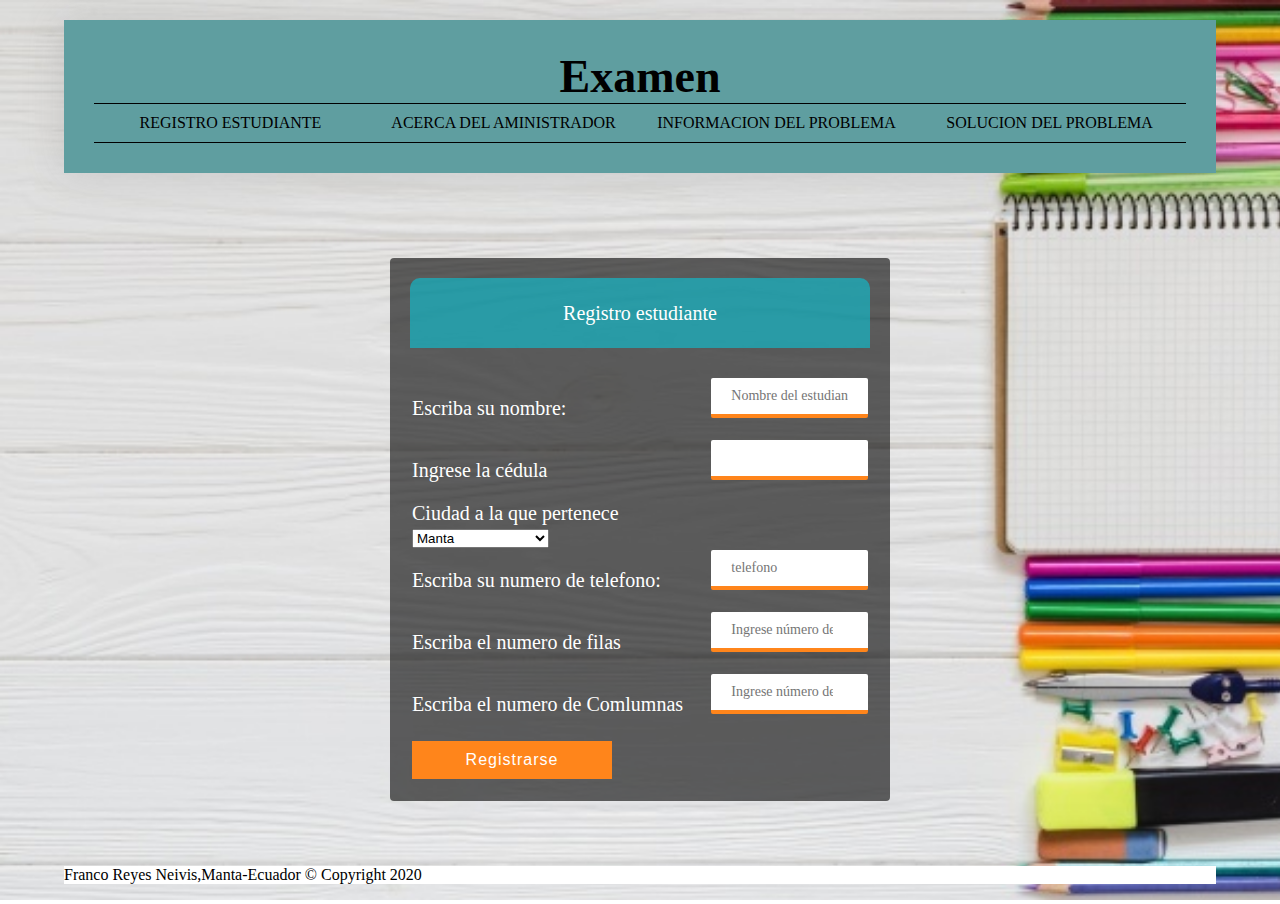
<file: index.html>
<!DOCTYPE html>
<html lang="en">
<head>
    <meta charset="UTF-8">
    <meta name="viewport" content="width=device-width, initial-scale=1.0">
    <title>Registro de usuario</title>
    <script src="./javaScript/validacion.js"></script>
    <link rel="stylesheet" href="./css/ingreso.css">
</head>
<body>
    <div class="contenedor">
    <header class="header">
        <nav id="nav" class="nav1">
            <div class="contenedor-nav">
               <a href="inicio.html" class="titulo"><p><b>Examen</b></p></a>
                <div class="enlace" id="enlace">
    
                    <a href="index.html">Registro estudiante</a>
                    <a href="alumna.html"  >Acerca del aministrador</a>
                    <a href="problematica.html" >Informacion del problema</a>
                    <a href="tablas.html" >Solucion del problema</a>
                </div> 
            
            </div>
        </nav>
    </header>
    <main class="contenido">
        <form action="inicio.html">
            <div class="contenedor-form"> 
                <h2 class="form--titulo">Registro estudiante</h2>
                    <form action="index.html" method="get" name="registros" id="registros">
        
                        <table>

                            <tr>
                                <td> <label for="txtnombre">Escriba su nombre:</label></td>
                                <td><input type="text"  class="formulario" name="nombre" placeholder="Nombre del estudiante" id="nombre" required ></td>
                                    <div  class="mensaje" id="mensajeNombre"></div>
                            </tr>

                             <tr>
                                <td><label for="txtcedula">Ingrese la cédula</label></td>
                                <td><input type="text"  class="formulario" id="txtcedula">
                                    <div  class="mensaje"id="mensajeCedula"></div></td>
                            </tr>

                            <tr>
                                <td>
                                    <label for="txtCiudad"> Ciudad a la que pertenece
                                        <select name="ciudades" id="">
                                            <option value="1">Manta</option>
                                            <option value="2">Chone</option>
                                            <option value="3">Portoviejo</option>
                                            <option value="4">Bahia de Caraquez</option>
                                            <option value="5">Carmen</option>
                                            <option value="6">Flavio Alfaro</option>
                                            <option value="7">Calceta</option>
                                            <option value="8"> Montecristi</option>
                                            <option value="9">Pedernales</option>
                                            <option value="10">Jipijapa</option>
                                        </select>
                                </td>
                            </tr>

                            <tr >
                                <td><label for="txtfelefono">Escriba su numero de telefono:</label></td>
                                <td><input type="text" name="telefono" id="telefono" placeholder="telefono" class="input-48">
                                    <div  class="mensaje" id="mensajetelefono"></div></td>
                            </tr>

                            <tr >
                                <td><label for="nFilas">Escriba el numero de filas</label></td>
                                <td><input class="formulario" type="number" id="nFilas" placeholder="Ingrese número de filas" required>
                                    <div class="mensaje" id="mensajeFilas"></div></td>
                            </tr>

                            <tr >
                                <td><label for="nColumnas">Escriba el numero de Comlumnas</label></td>
                                <td><input class="formulario" type="number" id="nColumnas" placeholder="Ingrese número de Columnas" required>
                                    <div  class="mensaje"id="mensajeColumnas"></div></td>
                            </tr>

                            <tr >
                                <td><button  class="button" id="btnRegistrarse">Registrarse</button></td>
                            </tr>



                        </table>
                    </form>
            </div>
        </form>

       

</main>

<footer class="footer">
    <nav>
        <p>Franco Reyes Neivis,Manta-Ecuador © Copyright  2020 </p>
    </nav>
</footer>  

</body>
</html>
</file>
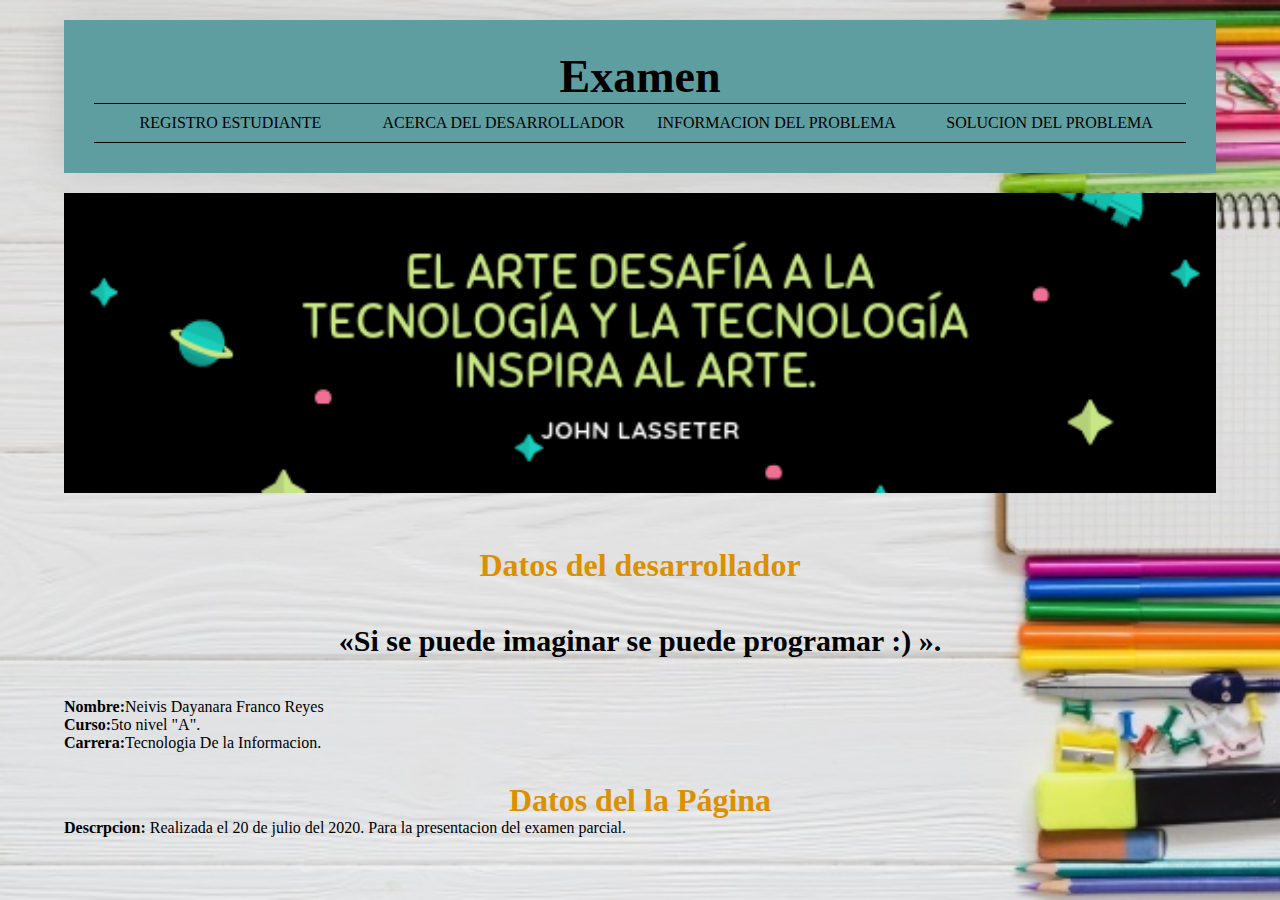
<file: alumna.html>
<!DOCTYPE html>
<html lang="en">
<head>
    <meta charset="UTF-8">
    <meta name="viewport" content="width=device-width, initial-scale=1.0">
    <title>desarrollador</title>
    <link rel="stylesheet" href="./css/alumna.css">
</head>
<body>
    <div class="contenedor">
        <header class="header">
            <nav id="nav" class="nav1">
                <div class="contenedor-nav">
                   <a href="inicio.html" class="titulo"><p><b>Examen</b></p></a>
                    <div class="enlace" id="enlace">
        
                        <a href="index.html">Registro estudiante</a>
                        <a href="alumna.html"  >Acerca del desarrollador</a>
                        <a href="problematica.html" >Informacion del problema</a>
                        <a href="tablas.html" >Solucion del problema</a>
                    </div> 
                
                </div>
            </nav>
        </header>
        <article class="articulo destacado">
            <img src="./imagenes/web.png" alt="">
        </article>
        <main class="contenido">

            <h1 class="titulo2">Datos del desarrollador</h1>
              <h2> «Si se puede imaginar se puede programar :) ».</h2> 
                <div class="decripcion">
                    <strong>Nombre:</strong>Neivis Dayanara Franco Reyes <br>
                    <strong>Curso:</strong>5to nivel "A".<br>
                    <strong>Carrera:</strong>Tecnologia  De la Informacion.<br>
                </div>

                <h1 class="titulo2">Datos del  la Página</h1>
            
                <div class="decripcion">
                    <strong>Descrpcion:</strong> 
                    Realizada el 20 de julio del 2020.
                    Para la presentacion del examen parcial.
                    
                </div>
                
        
        
        </main>
    
    
    </div>   
</body>
</html>
</file>
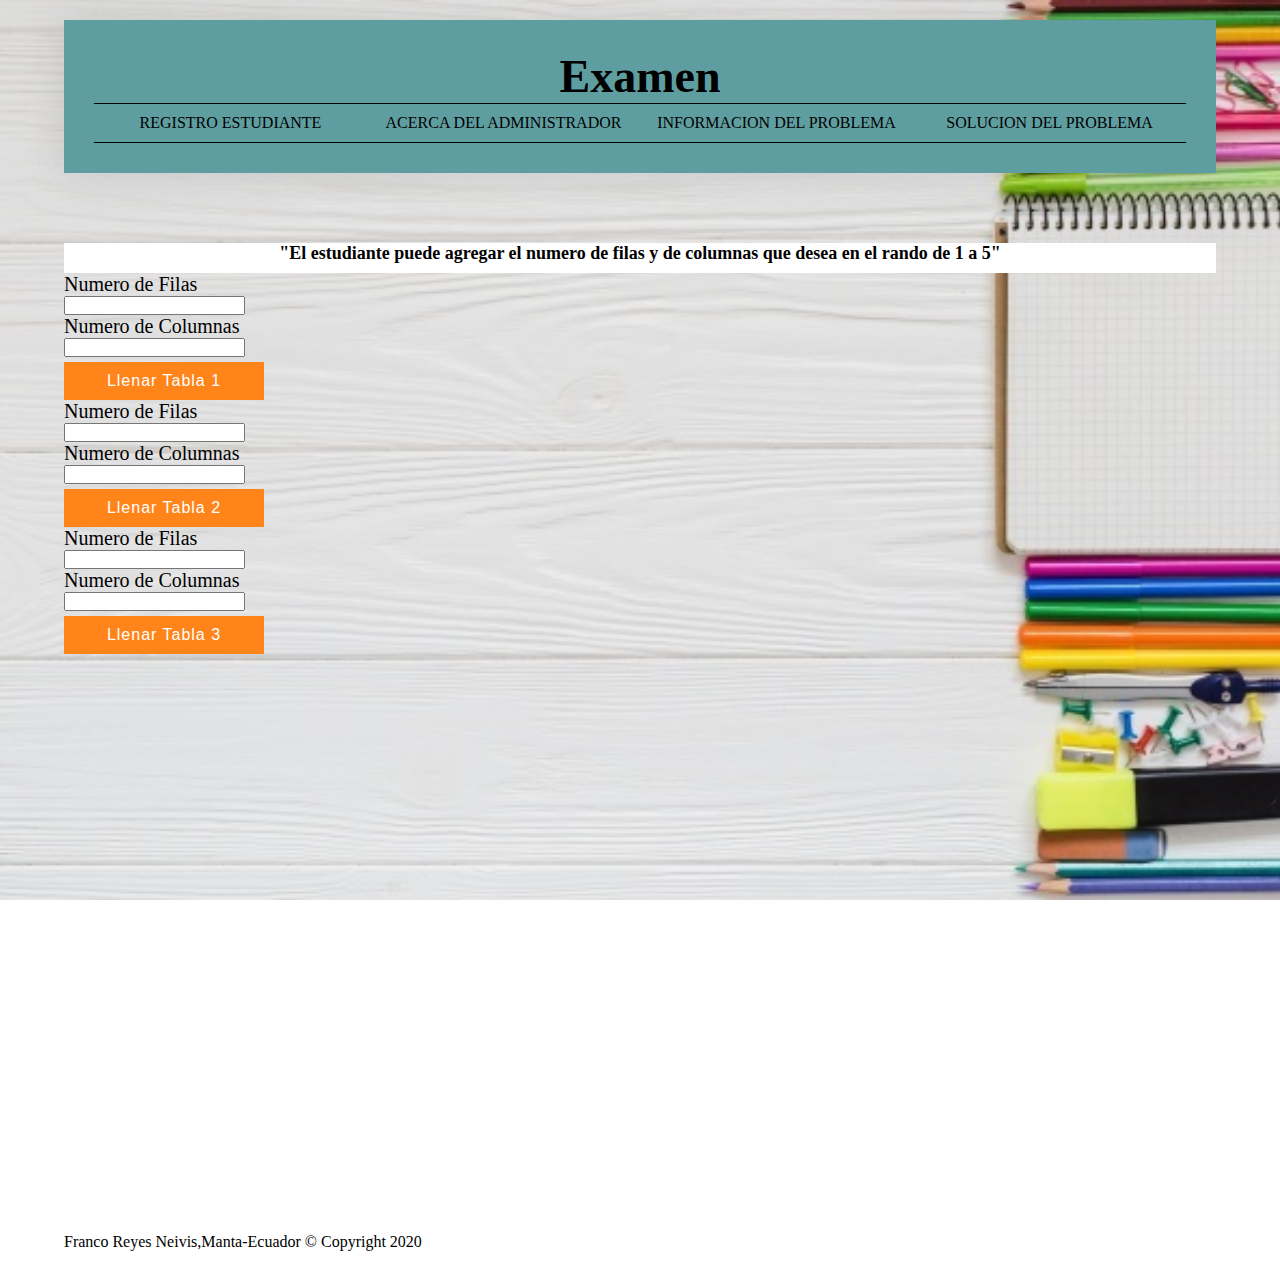
<file: problematica.html>
<!DOCTYPE html>
<html lang="en">
<head>
    <meta charset="UTF-8">
    <meta name="viewport" content="width=device-width, initial-scale=1.0">
    <title>Problematica</title>
    <link rel="stylesheet" href="./css/estilo.css">
    <script src="./javaScript/problematica.js"></script>
</head>
<body>
    <div class="contenedor">
        <header class="header">
            <nav id="nav" class="nav1">
                <div class="contenedor-nav">
                   <a href="inicio.html" class="titulo"><p><b>Examen</b></p></a>
                    <div class="enlace" id="enlace">
        
                        <a href="index.html">Registro estudiante</a>
                        <a href="alumna.html"  >Acerca del administrador</a>
                        <a href="problematica.html" >Informacion del problema</a>
                        <a href="tablas.html" >Solucion del problema</a>
                    </div> 
                
                </div>
            </nav>
        </header>

        <main class="contenido">
            <div class="titulo2">
            <h2 >"El estudiante puede agregar el numero de filas y de columnas que desea  en el rando de 1 a 5"</h2>
            </div>
            <section class="tabla">
                    <label for="txtFilas">Numero de Filas</label>
                        <input type="text" id="nFilas1">
                    <label for="columnas">Numero de Columnas</label>
                        <input type="text" id="nColumnas1">
                    <div id="mensajeTabla1"></div>
                    <button id="btnGenerar">Llenar Tabla 1</button>
                    <div id="mostrarTabla1"></div>
                
            </section>


            <section class="tabla1">
                    <label for="txtFilas">Numero de Filas</label>
                        <input type="text" id="nFilas2">
                    <label for="txtcolumnas">Numero de Columnas</label>
                        <input type="text" id="nColumnas2">
                    <div id="mensajeTabla2"></div>
                    <button id="btnGenerar2">Llenar Tabla 2</button>
                    <div id="mostrarTabla2"></div>
            </section>
    

            <section class="tabla1">
                <label for="txtFilas">Numero de Filas</label>
                    <input type="text" id="nFilas3">
                <label for="txtcolumnas">Numero de Columnas</label>
                    <input type="text" id="nColumnas3">
                <div id="mensajeTabla3"></div>
                <button id="btnGenerar3">Llenar Tabla 3</button>
                <div id="mostrarTabla3"></div>
        </section>

            
        </main>
            <footer class="footer">
                <nav>
                <p>Franco Reyes Neivis,Manta-Ecuador © Copyright  2020 </p>
                </nav>
            </footer>
</div>
    
</body>
</html>
</file>
<file: css/ingreso.css>
:root{
    --color1: rgb(219,144,.5);
    --color2: rgba(23, 180, 83, 0.877);
    --color3: rgba(11,194,211, 0.623);
    --fondo: #f2f2f2;
    --titulos: 3.75rem;
    --margenes: 1.875rem;
    --espacios: 0.625rem;
    --espacios-contenido:2.8125rem;
  }
* {
	margin: 0;
	padding: 0;
	box-sizing: border-box;
}

body {
	background: url(../imagenes/portada.jpg);
    background-size: cover;
    background-attachment: fixed;
    font-family: Roboto;
}


.contenedor {
	width: 90%;
	max-width: 75em;
	margin: 1.25em auto;
	display: grid;
	grid-gap: 1.25em;
	grid-template-columns: repeat(3, 1fr);
	grid-template-rows: repeat(4, auto);
	grid-template-areas:
		'header			header    header'
		'destacado		destacado  destacado'
		'contenido		contenido  contenido'
		'footer	 		footer 	 footer';
}

/* ---------- HEADER ----------*/
.header {
	grid-area: header;
	padding: 1.875em;
    background: cadetblue;
    background-size: cover;  
    background-attachment: fixed;
    background-position: center;
    background-size: cover;  
	box-shadow: 0px 0px 40px rgba(102, 102, 102, 0.2);
}


.contenedor-nav .titulo {
    text-decoration: none; 
    color: black;
}
.titulo p{
    font-size: 2.875em;
    text-align: center;
}


.enlace {
	border-top: 1px solid #000;
	border-bottom: 1px solid #000;
	display: flex;
	justify-content: space-between;
}

.enlace a {
	padding: 0.625em;
	color: #000;
	display: block;
	text-decoration: none;
	text-transform: uppercase;
	font-weight: 200;
	width: 100%;
	text-align: center;
	transition: 0.2s ease all;
	font-size: 1em;
}

.enlace a:hover {
	background: #000;
	color: #fff;
}
/*****************************************************/


/*---------- CONTENIDO ----------*/
.contenido {
    grid-area: contenido;

    
	

}
.contenido label{
	font-size: 20px;
	color:white;
    display: inline;    
}

.contenido button {
    background: #ff851b;
    color: #fff;
    border: none;
    width: 200px;
    padding: 10px 0;
    font-weight: normal;
    letter-spacing: 1px;
    font-size: 16px;
	cursor: pointer;
	text-align: center;
    transition: all .5s ease;
    margin-top: 5px;
}
.mensaje{
    color: red;
    display: block;
    background: white;
}

.contenido button:hover
{
    background: rgba(0, 117, 118, 0.7);
    
}

.contenedor-form{
    position: relative;
    padding: 20px;
    margin: auto;
    background: rgba(0, 0, 0, .6);
    width: 600px;
    max-width: 500px;
    margin: 45px auto;
    color: #fff;
    border-radius: 4px;

}
.form--titulo
{
    background: rgba(11,194,211, 0.623);
    text-align: center;
    color: white;
    padding: 0.9375rem;
    font-weight: 100;
    font-size: 1.875rem;
    border-top-left-radius: 10px;
    border-top-right-radius: 10px;
    margin-bottom: var(--espacios-contenido);
}

.contenedor-form h2{
    margin: 0 0 28px 0;
    font-size: 20px;
    font-weight: 400;
    line-height: 2;

}
.contenedor-form input[type="text"],
.contenedor-form input[type="number"]{
    outline: none;
    background: white;
    display: 10px 15px;
    width: 100%;
    padding: 10px 20px;
    color:black;
    border: none;
    border-radius: 2px;
    border-bottom: 4px solid #ff851b ;
    font-family: Roboto;
    font-size: 14px;
    font-weight: normal;
    margin: 0 0 20px 0 ;
    transition: all .5s ease;

}
.contenedor-form input[type="text"]:focus,
.contenedor-form input[type="number"]:focus{
border-bottom: 4px solid #0075d9;

}

/*---------- FOOTER ----------*/
.contenedor .footer {
 
    grid-area: footer;

    background: white;
}
.footer div{
    margin-top: 20px;
}
@media (max-width: 892px)
{
	body
	{
		font-size: 16px;
	}
	
	.contenedor{
		grid-template-areas:
		'header			header   	header'
		'destacado		destacado 	destacado'
		'contenido		contenido 	contenido'
		'aside	 		aside 		aside'
		'footer	 		footer 		footer';
	}
	video{
		width:500px; 
		height: 400px;
	}
}
/**********table*********/
@media (max-width: 682px)
{
.articulo.destacado{
	grid-template-columns: 1fr;
}
.articulo.destacado .contenedor-thumbnail {
	height: 14em;
}

}
/********** celular**************/
@media (max-width: 576px)
{

	.contenedor {
		width: 90%;
		max-width: 75em;
		margin: 1.25em auto;
		display: grid;
		grid-gap: 1.25em;
		grid-template-columns: repeat(1, 1fr);
		grid-template-rows: repeat(5, auto);
		grid-template-areas:
			'header'
			'destacado '
			'contenido '
			'aside '
			'footer	 ';
    }
}
</file>
<file: css/alumna.css>
:root{
    --color1: rgb(219,144,.5);
    --color2: rgba(23, 180, 83, 0.877);
    --color3: rgba(11,194,211, 0.623);
    --fondo: #f2f2f2;
    --titulos: 3.75rem;
    --margenes: 1.875rem;
    --espacios: 0.625rem;
    --espacios-contenido:2.8125rem;
  }
* {
	margin: 0;
	padding: 0;
	box-sizing: border-box;
}

body {
	background: url(../imagenes/portada.jpg);
    background-size: cover;
    background-attachment: fixed;
    font-family: Roboto;
}

img {
	width: 100%;
	height: 100%;
	object-fit: cover;
}

a {
	text-decoration: none;
}

.contenedor {
	width: 90%;
	max-width: 75em;
	margin: 1.25em auto;
	display: grid;
	grid-gap: 1.25em;
	grid-template-columns: repeat(3, 1fr);
	grid-template-rows: repeat(4, auto);
	grid-template-areas:
		'header			header    header'
		'destacado		destacado  destacado'
		'contenido		contenido  contenido'
		'footer	 		footer 	 footer';
}

/* ---------- HEADER ----------*/
.header {
	grid-area: header;
	padding: 1.875em;
    background: cadetblue;
    background-size: cover;  
    background-attachment: fixed;
    background-position: center;
    background-size: cover;  
	box-shadow: 0px 0px 40px rgba(102, 102, 102, 0.2);
}


.contenedor-nav .titulo {
    text-decoration: none; 
	color: black;
	
}
.titulo p{
    font-size: 2.875em;
    text-align: center;
}


.enlace {
	border-top: 1px solid #000;
	border-bottom: 1px solid #000;
	display: flex;
	justify-content: space-between;
}

.enlace a {
	padding: 0.625em;
	color: #000;
	display: block;
	text-decoration: none;
	text-transform: uppercase;
	font-weight: 200;
	width: 100%;
	text-align: center;
	transition: 0.2s ease all;
	font-size: 1em;
}

.enlace a:hover {
	background: #000;
	color: #fff;
}
/*****************************************************/
.articulo.destacado {
	grid-area: destacado;
}
.articulo.destacado img {
    height: 300px;
    width: 100%;
}


/*---------- CONTENIDO ----------*/
.contenido {
    grid-area: contenido;
	


}
.contenido h1{
	font-size:Roboto;
	color: var(--color1);
	margin-top: 30px;
	text-align: center;

}
.contenido h2{ text-align: center; font-size: 30px; margin: 40px;}
.descripcion {
    background: #fff;
    margin-top: 40px;
    margin-left: 50px;
    display: block;
    font-size: 20px;

}


/*---------- FOOTER ----------*/
.contenedor .footer {
 
    grid-area: footer;
    background: white;
}
@media (max-width: 892px)
{
	body
	{
		font-size: 16px;
	}
	
	.contenedor{
		grid-template-areas:
		'header			header   	header'
		'destacado		destacado 	destacado'
		'contenido		contenido 	contenido'
		'aside	 		aside 		aside'
		'footer	 		footer 		footer';
	}
	video{
		width:500px; 
		height: 400px;
	}
}
/**********table*********/
@media (max-width: 682px)
{
.articulo.destacado{
	grid-template-columns: 1fr;
}
.articulo.destacado .contenedor-thumbnail {
	height: 14em;
}

}
/********** celular**************/
@media (max-width: 576px)
{

	.contenedor {
		width: 90%;
		max-width: 75em;
		margin: 1.25em auto;
		display: grid;
		grid-gap: 1.25em;
		grid-template-columns: repeat(1, 1fr);
		grid-template-rows: repeat(5, auto);
		grid-template-areas:
			'header'
			'destacado '
			'contenido '
			'aside '
			'footer	 ';
    }
}
</file>
<file: css/estilo.css>
:root{
    --color1: rgb(219,144,.5);
    --color2: rgba(23, 180, 83, 0.877);
    --color3: rgba(11,194,211, 0.623);
    --fondo: #f2f2f2;
    --titulos: 3.75rem;
    --margenes: 1.875rem;
    --espacios: 0.625rem;
    --espacios-contenido:2.8125rem;
  }
* {
	margin: 0;
	padding: 0;
	box-sizing: border-box;
}

body {
	background: url(../imagenes/portada.jpg);
    background-size: cover;
    background-attachment: fixed;
    font-family: Roboto;
}

img {
	width: 100%;
	height: 100%;
	object-fit: cover;
}

a {
	text-decoration: none;
}

.contenedor {
	width: 90%;
	max-width: 75em;
	margin: 1.25em auto;
	display: grid;
	grid-gap: 1.25em;
	grid-template-columns: repeat(3, 1fr);
	grid-template-rows: repeat(4, auto);
	grid-template-areas:
		'header			header    header'
		'destacado		destacado  destacado'
		'contenido		contenido  contenido'
		'footer	 		footer 	 footer';
}

/* ---------- HEADER ----------*/
.header {
	grid-area: header;
	padding: 1.875em;
    background: cadetblue;
    background-size: cover;  
    background-attachment: fixed;
    background-position: center;
    background-size: cover;  
	box-shadow: 0px 0px 40px rgba(102, 102, 102, 0.2);
}


.contenedor-nav .titulo {
    text-decoration: none; 
	color: black;
	
}
.titulo p{
    font-size: 2.875em;
    text-align: center;
}


.enlace {
	border-top: 1px solid #000;
	border-bottom: 1px solid #000;
	display: flex;
	justify-content: space-between;
}

.enlace a {
	padding: 0.625em;
	color: #000;
	display: block;
	text-decoration: none;
	text-transform: uppercase;
	font-weight: 200;
	width: 100%;
	text-align: center;
	transition: 0.2s ease all;
	font-size: 1em;
}

.enlace a:hover {
	background: #000;
	color: #fff;
}
/*****************************************************/


/*---------- CONTENIDO ----------*/
.contenido {
    grid-area: contenido;
	width: 100%;
	height: 1000px;
	

}
.contenido h1{
	font-size:Roboto;
	color: var(--color1);
	margin-top: 30px;
	text-align: center;

}
.contenido h2{
	font-family:Roboto;
	margin-top: 30px;
	text-align: center;
	font-size: 18px;
	background: white;
	width: 100%;
	height: 30px;



}
.contenido label{
	font-size: 20px;
	color: black;
	display: block;}

.contenido button {
    background: #ff851b;
    color: #fff;
    border: none;
    width: 200px;
    padding: 10px 0;
    font-weight: normal;
    letter-spacing: 1px;
    font-size: 16px;
	cursor: pointer;
	text-align: center;
    transition: all .5s ease;
    margin-top: 5px;
}

.contenido button:hover
{
    background: rgba(0, 117, 118, 0.7);
    
}
/*---------- SIDEBAR ----------*/
.sidebar {
    grid-area: aside;
    background: white;
}

/*---------- FOOTER ----------*/
.contenedor .footer {
 
    grid-area: footer;
    background: white;
}
@media (max-width: 892px)
{
	body
	{
		font-size: 16px;
	}
	
	.contenedor{
		grid-template-areas:
		'header			header   	header'
		'destacado		destacado 	destacado'
		'contenido		contenido 	contenido'
		'aside	 		aside 		aside'
		'footer	 		footer 		footer';
	}
	video{
		width:500px; 
		height: 400px;
	}
}
/**********table*********/
@media (max-width: 682px)
{
.articulo.destacado{
	grid-template-columns: 1fr;
}
.articulo.destacado .contenedor-thumbnail {
	height: 14em;
}

}
/********** celular**************/
@media (max-width: 576px)
{

	.contenedor {
		width: 90%;
		max-width: 75em;
		margin: 1.25em auto;
		display: grid;
		grid-gap: 1.25em;
		grid-template-columns: repeat(1, 1fr);
		grid-template-rows: repeat(5, auto);
		grid-template-areas:
			'header'
			'destacado '
			'contenido '
			'aside '
			'footer	 ';
    }
}
</file>
